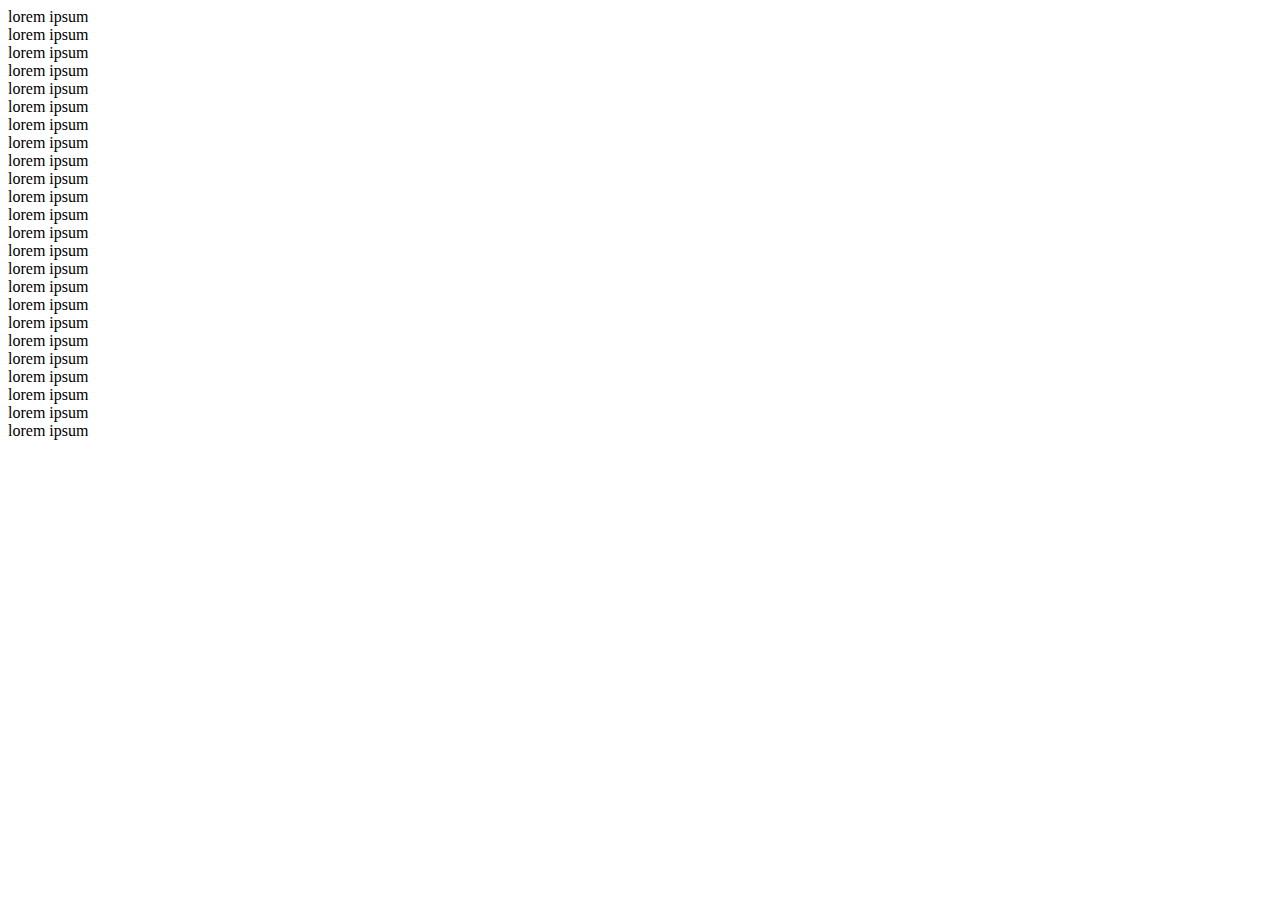
<file: pure/index.html>
<!DOCTYPE html>
<html lang="en">
<head>
    <meta charset="UTF-8">
    <meta name="viewport" content="width=device-width, initial-scale=1">
    <title>PureCSS</title>
    <link rel="stylesheet" href="http://yui.yahooapis.com/pure/0.6.0/pure-min.css">
    <link rel="stylesheet" href="http://yui.yahooapis.com/pure/0.6.0/grids-responsive-min.css">
</head>
<body>

    <div class="pure-g">
        <div class="pure-u-1 pure-u-md-1-24">lorem ipsum</div>
        <div class="pure-u-1 pure-u-md-1-24">lorem ipsum</div>
        <div class="pure-u-1 pure-u-md-1-24">lorem ipsum</div>
        <div class="pure-u-1 pure-u-md-1-24">lorem ipsum</div>
        <div class="pure-u-1 pure-u-md-1-24">lorem ipsum</div>
        <div class="pure-u-1 pure-u-md-1-24">lorem ipsum</div>
        <div class="pure-u-1 pure-u-md-1-24">lorem ipsum</div>
        <div class="pure-u-1 pure-u-md-1-24">lorem ipsum</div>
        <div class="pure-u-1 pure-u-md-1-24">lorem ipsum</div>
        <div class="pure-u-1 pure-u-md-1-24">lorem ipsum</div>
        <div class="pure-u-1 pure-u-md-1-24">lorem ipsum</div>
        <div class="pure-u-1 pure-u-md-1-24">lorem ipsum</div>
        <div class="pure-u-1 pure-u-md-1-24">lorem ipsum</div>
        <div class="pure-u-1 pure-u-md-1-24">lorem ipsum</div>
        <div class="pure-u-1 pure-u-md-1-24">lorem ipsum</div>
        <div class="pure-u-1 pure-u-md-1-24">lorem ipsum</div>
        <div class="pure-u-1 pure-u-md-1-24">lorem ipsum</div>
        <div class="pure-u-1 pure-u-md-1-24">lorem ipsum</div>
        <div class="pure-u-1 pure-u-md-1-24">lorem ipsum</div>
        <div class="pure-u-1 pure-u-md-1-24">lorem ipsum</div>
        <div class="pure-u-1 pure-u-md-1-24">lorem ipsum</div>
        <div class="pure-u-1 pure-u-md-1-24">lorem ipsum</div>
        <div class="pure-u-1 pure-u-md-1-24">lorem ipsum</div>
        <div class="pure-u-1 pure-u-md-1-24">lorem ipsum</div>
    </div>


</body>
</html>
</file>
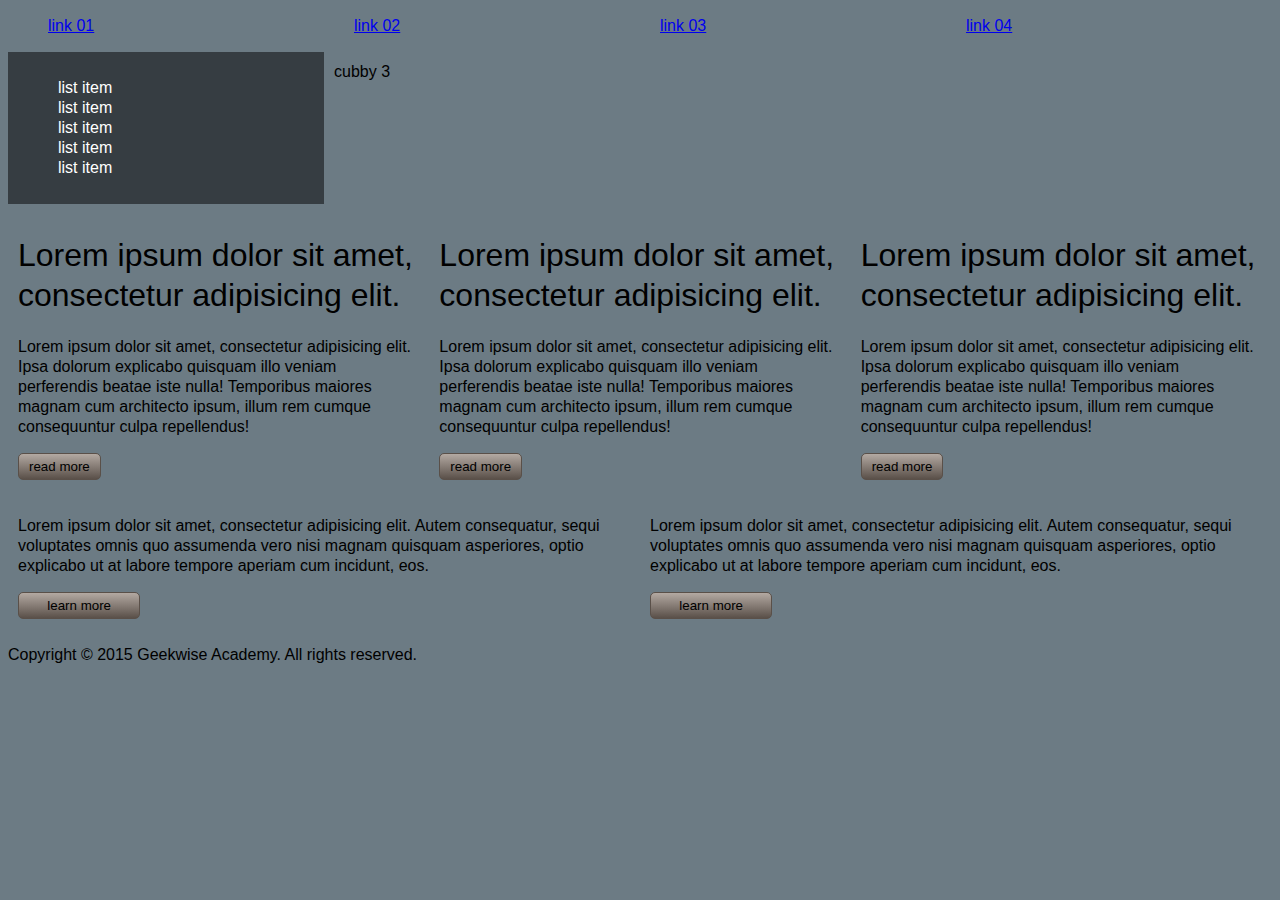
<file: queries/index.html>
<!DOCTYPE html>
<html lang="en">
<head>
    <meta charset="UTF-8">
    <title>Queries</title>
    <link rel="stylesheet" href="css/styles.css">
</head>
<body>

    <header>
        <nav>
            <ul>
                <li><a href="#">link 01</a></li>
                <li><a href="#">link 02</a></li>
                <li><a href="#">link 03</a></li>
                <li><a href="#">link 04</a></li>
            </ul>
        </nav>
    </header>

    <main>
        <section>
            <div class="no-phone">
                <ul>
                    <li>list item</li>
                    <li>list item</li>
                    <li>list item</li>
                    <li>list item</li>
                    <li>list item</li>
                </ul>
            </div>

            <div>cubby 3</div>
        </section>

        <section>
            <div>
                <h1>Lorem ipsum dolor sit amet, consectetur adipisicing elit.</h1>
                <p>Lorem ipsum dolor sit amet, consectetur adipisicing elit. Ipsa dolorum explicabo quisquam illo veniam perferendis beatae iste nulla! Temporibus maiores magnam cum architecto ipsum, illum rem cumque consequuntur culpa repellendus!</p>
                <button>read more</button>
            </div>

            <div>
                <h1>Lorem ipsum dolor sit amet, consectetur adipisicing elit.</h1>
                <p>Lorem ipsum dolor sit amet, consectetur adipisicing elit. Ipsa dolorum explicabo quisquam illo veniam perferendis beatae iste nulla! Temporibus maiores magnam cum architecto ipsum, illum rem cumque consequuntur culpa repellendus!</p>
                <button>read more</button>
            </div>

            <div>
                <h1>Lorem ipsum dolor sit amet, consectetur adipisicing elit.</h1>
                <p>Lorem ipsum dolor sit amet, consectetur adipisicing elit. Ipsa dolorum explicabo quisquam illo veniam perferendis beatae iste nulla! Temporibus maiores magnam cum architecto ipsum, illum rem cumque consequuntur culpa repellendus!</p>
                <button>read more</button>
            </div>
        </section>

        <section>
            <div>
                <p>Lorem ipsum dolor sit amet, consectetur adipisicing elit. Autem consequatur, sequi voluptates omnis quo assumenda vero nisi magnam quisquam asperiores, optio explicabo ut at labore tempore aperiam cum incidunt, eos.</p>
                <button>learn more</button>
            </div>

            <div class="no-phone">
                <p>Lorem ipsum dolor sit amet, consectetur adipisicing elit. Autem consequatur, sequi voluptates omnis quo assumenda vero nisi magnam quisquam asperiores, optio explicabo ut at labore tempore aperiam cum incidunt, eos.</p>
                <button>learn more</button>
            </div>
        </section>
    </main>

    <footer>
        <p>Copyright &copy; 2015 Geekwise Academy. All rights reserved.</p>
    </footer>

    <header>
        <nav>
            <ul>
                <li><a href="#">link 01</a></li>
                <li><a href="#">link 02</a></li>
                <li><a href="#">link 03</a></li>
                <li><a href="#">link 04</a></li>
            </ul>
        </nav>
    </header>

</body>
</html>
</file>
<file: queries/css/styles.css>
*,*:before,*:after{box-sizing:border-box}body{background-color:#6c7b84;font-family:sans-serif;font-weight:200;line-height:1.25}h1{font-weight:400}ul{list-style:none}button{cursor:pointer;min-width:20%;padding:5px 10px;border-radius:5px;border-width:1px;border-style:solid;border-color:#5a5049;background:#b3a9a2;background:linear-gradient(to bottom, #b3a9a2 0%, #5a5049 100%);filter:progid:DXImageTransform.Microsoft.gradient( startColorstr='$btnLite', endColorstr='$btnDark',GradientType=0 )}button:hover{color:white;border-color:#766960;background:#cac3be;background:linear-gradient(to bottom, #cac3be 0%, #766960 100%);filter:progid:DXImageTransform.Microsoft.gradient( startColorstr='$btnLiteHover', endColorstr='$btnDarkHover',GradientType=0 )}header:first-of-type{display:block}header:last-of-type{display:none}header nav ul:before,header nav ul:after{content:"";display:block;clear:both}header nav ul li{display:inline-block;float:left;width:25%}main section:first-of-type{background-image:url("http://images.nationalgeographic.com/wpf/media-live/photos/000/138/overrides/save-the-ocean-tips_13821_600x450.jpg");background-size:cover;background-position:center}main section:first-of-type div:first-child{width:25%;color:white;background-color:rgba(0,0,0,0.5)}main section:first-of-type div:last-child{width:75%}main section div{width:33.3333%;float:left;padding:10px}main section:last-of-type div{width:50%}main section:before,main section:after{content:"";display:block;clear:both}@media screen and (min-width: 500px) and (max-width: 756px){header:first-of-type{display:none}header:last-of-type{display:block}main section:first-of-type div:first-child{width:75%}main section:first-of-type div:last-child{width:25%}main section div:first-child,main section div:last-child{width:20%}main section div{width:60%}main section:last-of-type div:first-child{width:25%}main section:last-of-type div:last-child{width:75%}}@media screen and (max-width: 500px){header nav ul li{display:block;width:100%;text-align:center;padding:10px 0}section div{width:100% !important}.no-phone{display:none}}
</file>
